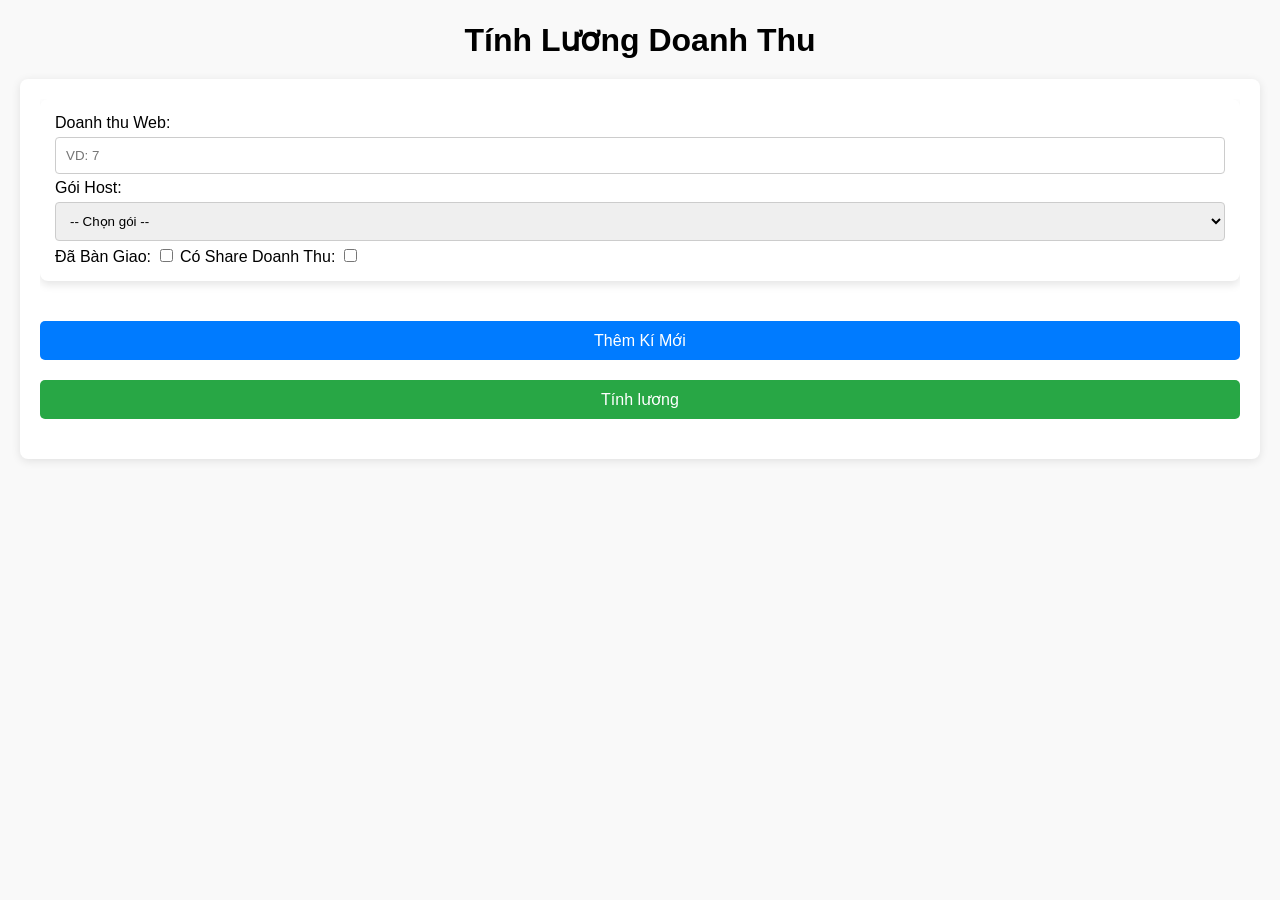
<file: index.html>
<!DOCTYPE html>
<html lang="vi">

<head>
  <meta charset="UTF-8" />
  <meta name="viewport" content="width=device-width, initial-scale=1.0" />
  <title>Tính Lương Doanh Thu</title>
  <link rel="stylesheet" href="style.css" />
</head>

<body>
  <h1>Tính Lương Doanh Thu</h1>
  <div class="container">
    <div id="webs">
      <div class="web-item" id="web-item-1">
        <label for="web1">Doanh thu Web:</label>
        <input type="number" class="web" placeholder="VD: 7" id="web1" />

        <label for="host1">Gói Host:</label>
        <select class="host" id="host1" onchange="toggleCustomHostInput(this)">
          <option value="0">-- Chọn gói --</option>
          <option value="2388000">2GB – 2.388.000đ</option>
          <option value="4872000">5GB – 4.872.000đ</option>
          <option value="6504000">8GB – 6.504.000đ</option>
          <option value="7200000">10GB – 7.200.000đ</option>
          <option value="8160000">12GB – 8.160.000đ</option>
          <option value="9600000">15GB – 9.600.000đ</option>
          <option value="12000000">20GB – 12.000.000đ</option>
          <option value="16080000">30GB – 16.080.000đ</option>
          <option value="20080000">40GB – 20.080.000đ</option>
          <option value="24000000">50GB – 24.000.000đ</option>
          <option value="28008000">60GB – 28.008.000đ</option>
          <option value="32040000">70GB – 32.040.000đ</option>
          <option value="43200000">100GB – 43.200.000đ</option>
          <option value="72000000">200GB – 72.000.000đ</option>
          <option value="96000000">300GB – 96.000.000đ</option>
          <option value="132000000">500GB – 132.000.000đ</option>
          <option value="214800000">1TB – 214.800.000đ</option>
          <option value="294000000">2TB – 294.000.000đ</option>
          <option value="custom">Tự nhập</option>
        </select>
        <input type="number" class="custom-host" style="display:none;" placeholder="Nhập giá host (đồng)" />
        <label for="handover1">Đã Bàn Giao:</label>
        <input type="checkbox" class="handover" id="handover1" />

        <label for="coworker1">Có Share Doanh Thu:</label>
        <input type="checkbox" class="coworker" id="coworker1" />
      </div>
    </div>

    <button id="addWebBtn" onclick="addWebInput()">Thêm Kí Mới</button>
    <button id="tinhLuongBtn" onclick="tinhLuong()">Tính lương</button>

    <div class="results" id="result"></div>
  </div>

  <script src="script.js"></script>
</body>

</html>
</file>
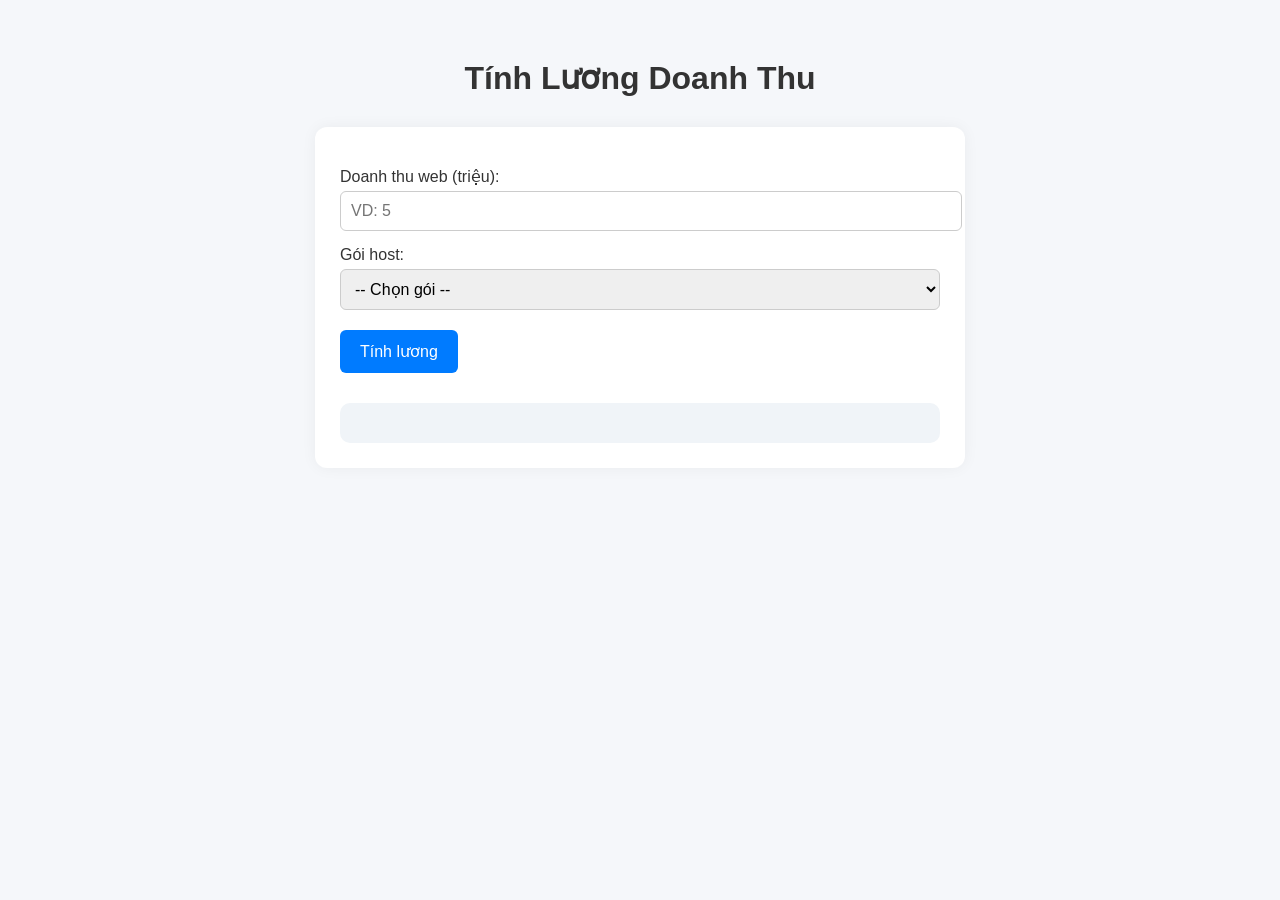
<file: DoanhThu.html>
<!DOCTYPE html>
<html lang="vi">
<head>
  <meta charset="UTF-8" />
  <meta name="viewport" content="width=device-width, initial-scale=1.0" />
  <title>Tính Lương Doanh Thu</title>
  <style>
    body {
      font-family: "Segoe UI", Tahoma, Geneva, Verdana, sans-serif;
      padding: 30px;
      background-color: #f5f7fa;
      color: #333;
    }

    h1 {
      text-align: center;
      margin-bottom: 30px;
    }

    .container {
      max-width: 600px;
      margin: 0 auto;
      background: #fff;
      border-radius: 12px;
      box-shadow: 0 0 15px rgba(0, 0, 0, 0.05);
      padding: 25px;
    }

    label {
      display: block;
      margin-top: 15px;
      font-weight: 500;
    }

    input,
    select {
      width: 100%;
      padding: 10px;
      margin-top: 5px;
      border-radius: 6px;
      border: 1px solid #ccc;
      font-size: 16px;
    }

    button {
      display: inline-block;
      margin-top: 20px;
      background-color: #007bff;
      color: white;
      border: none;
      padding: 12px 20px;
      border-radius: 6px;
      cursor: pointer;
      font-size: 16px;
      transition: background-color 0.3s ease;
    }

    button:hover {
      background-color: #0056b3;
    }

    .results {
      margin-top: 30px;
      background-color: #f0f4f8;
      padding: 20px;
      border-radius: 10px;
      line-height: 1.6;
    }

    .highlight {
      font-weight: bold;
      color: green;
    }

    .total-income {
      font-weight: bold;
      font-size: 18px;
    }

    @media (max-width: 600px) {
      .container {
        padding: 15px;
      }
    }
  </style>
</head>
<body>
  <h1>Tính Lương Doanh Thu</h1>
  <div class="container">
    <label for="web">Doanh thu web (triệu):</label>
    <input type="number" id="web" placeholder="VD: 5">

    <label for="host">Gói host:</label>
    <select id="host">
      <option value="0">-- Chọn gói --</option>
      <option value="2388000">2GB – 2.388.000đ</option>
      <option value="4872000">5GB – 4.872.000đ</option>
      <option value="6504000">8GB – 6.504.000đ</option>
      <option value="7200000">10GB – 7.200.000đ</option>
      <option value="8160000">12GB – 8.160.000đ</option>
      <option value="9600000">15GB – 9.600.000đ</option>
      <option value="12000000">20GB – 12.000.000đ</option>
      <option value="16080000">30GB – 16.080.000đ</option>
      <option value="20080000">40GB – 20.080.000đ</option>
      <option value="24000000">50GB – 24.000.000đ</option>
      <option value="28008000">60GB – 28.008.000đ</option>
      <option value="32040000">70GB – 32.040.000đ</option>
      <option value="43200000">100GB – 43.200.000đ</option>
      <option value="72000000">200GB – 72.000.000đ</option>
      <option value="96000000">300GB – 96.000.000đ</option>
      <option value="132000000">500GB – 132.000.000đ</option>
      <option value="214800000">1TB – 214.800.000đ</option>
      <option value="294000000">2TB – 294.000.000đ</option>
    </select>

    <button onclick="tinhLuong()">Tính lương</button>

    <div class="results" id="result"></div>
  </div>

  <script>
    function tinhLuong() {
      const web = Number(document.getElementById("web").value) * 1000000;
      const host = Number(document.getElementById("host").value);
      const total = web + host;

      let lcb = 0;
      let hoaHongWeb = 0;
      let hoaHongHost = 0;

      const muc = [
        { min: 70000000, lcb: 10000000, web: 0.35, host: 0.25 },
        { min: 55000000, lcb: 9000000, web: 0.35, host: 0.2 },
        { min: 40000000, lcb: 8000000, web: 0.3, host: 0.2 },
        { min: 30000000, lcb: 7000000, web: 0.25, host: 0.2 },
        { min: 25000000, lcb: 6000000, web: 0.2, host: 0.15 },
        { min: 20000000, lcb: 5000000, web: 0.18, host: 0.15 },
        { min: 16000000, lcb: 4000000, web: 0.15, host: 0.15 },
        { min: 12000000, lcb: 3000000, web: 0.15, host: 0.15 },
        { min: 8000000, lcb: 2500000, web: 0.1, host: 0.15 },
        { min: 5000000, lcb: 2000000, web: 0.1, host: 0.1 },
        { min: 0, lcb: 0, web: 0.1, host: 0.1 },
      ];

      for (const m of muc) {
        if (total >= m.min) {
          lcb = m.lcb;
          hoaHongWeb = web * m.web;
          hoaHongHost = host * m.host;
          break;
        }
      }

      const tongLuong = lcb + hoaHongWeb + hoaHongHost;

      document.getElementById("result").innerHTML = `
        <div class="total-income">Tổng Doanh Thu (Web + Host): ${total.toLocaleString()} VND</div>
        <div>Lương Cơ Bản (LCB): <span class="highlight">${lcb.toLocaleString()} VND</span></div>
        <div>Hoa hồng Web: <span class="highlight">${hoaHongWeb.toLocaleString()} VND</span></div>
        <div>Hoa hồng Host: <span class="highlight">${hoaHongHost.toLocaleString()} VND</span></div>
        <hr>
        <div class="total-income">Tổng Lương Thực Nhận: <span class="highlight">${tongLuong.toLocaleString()} VND</span></div>
      `;
    }
  </script>
</body>
</html>
</file>
<file: style.css>
/* Chung cho toàn bộ trang */
body {
  font-family: Arial, sans-serif;
  margin: 20px;
  background-color: #f9f9f9;
}

h1 {
  text-align: center;
  margin-bottom: 20px;
}

.container {
  width: 100%;
  max-width: 1200px;
  margin: 0 auto;
  padding: 20px;
  background-color: #fff;
  border-radius: 8px;
  box-shadow: 0 2px 10px rgba(0, 0, 0, 0.1);
}

/* Các phần tử button */
button {
  display: block;
  width: 100%;
  margin: 20px 0;
  padding: 10px 20px;
  font-size: 16px;
  cursor: pointer;
  border: none;
  border-radius: 5px;
}

button#addWebBtn {
  background-color: #007bff;
  /* Màu xanh dương cho nút Thêm Web */
  color: white;
}

button#addWebBtn:hover {
  background-color: #0056b3;
  /* Tối màu khi hover */
}

button#tinhLuongBtn {
  background-color: #28a745;
  /* Màu xanh lá cho nút Tính Lương */
  color: white;
}

button#tinhLuongBtn:hover {
  background-color: #218838;
  /* Tối màu khi hover */
}

/* Các phần tử input và select */
input[type="number"],
select {
  width: 100%;
  padding: 10px;
  margin: 5px 0;
  border-radius: 4px;
  border: 1px solid #ccc;
  box-sizing: border-box;
}

/* Thanh cuộn dọc */
#webs {
  max-height: 400px;
  overflow-y: auto;
  overflow-x: hidden;
  margin-bottom: 20px;
}

/* Các phần tử web-item */
.web-item {
  margin-bottom: 20px;
  padding: 15px;
  background-color: #fff;
  border-radius: 8px;
  box-shadow: 0 4px 8px rgba(0, 0, 0, 0.1);
  /* Làm rõ box-shadow */
}

/* Các phần tử trong result */
.results {
  margin-top: 20px;
  text-align: center;
}

/* Responsive: Chỉnh lại cho các thiết bị nhỏ hơn */
@media (max-width: 768px) {
  .container {
    width: 100%;
    padding: 10px;
  }

  button {
    width: 100%;
    font-size: 14px;
  }

  input[type="number"],
  select {
    font-size: 14px;
  }
}
</file>
